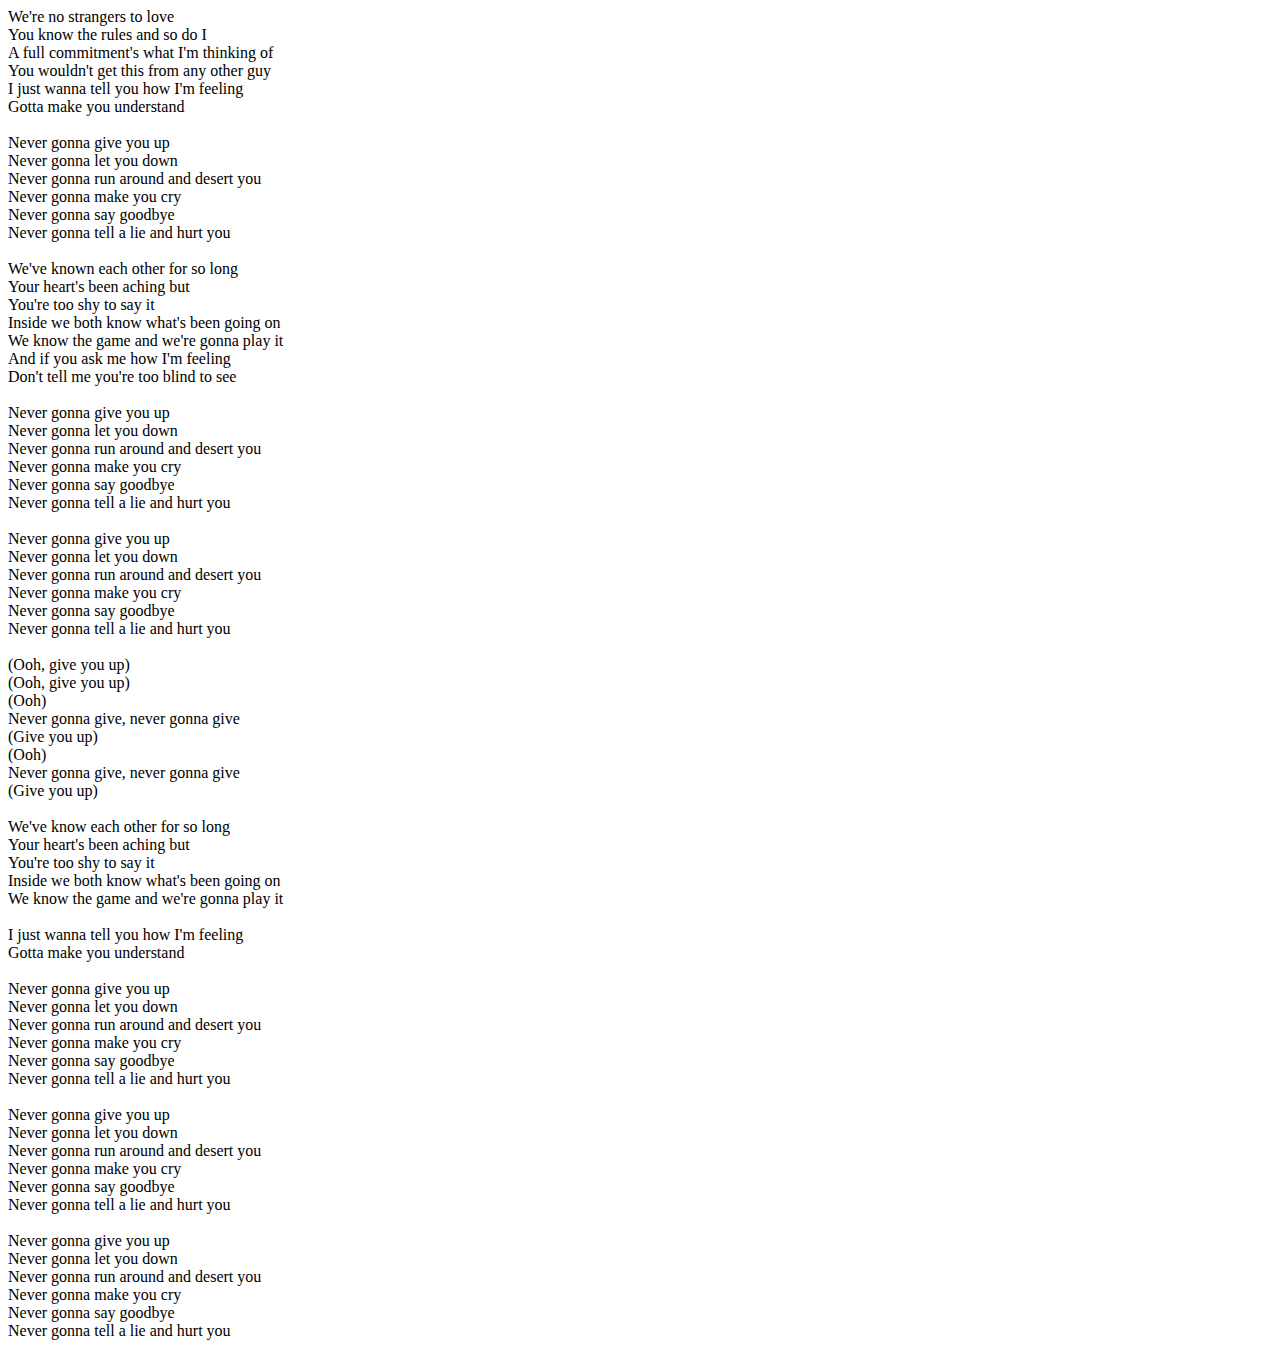
<file: demo.html>
<!DOCTYPE html>
<html>
<script>
t="We're no strangers to love|YouSrules;so do I|A full commitment's what?think7f|You wouldn't get this from anyLguy^zQnqAnd if:ask me[Don'tEme yRblind=ee{HUH_]|Qq^{x<br>{zxz||xxZKVlet:downVrun around;deseBVMcryVsay goodbyeV8a liFhuB||q eachLfor so long|Your hearPaching but|YRshy=@Inside we bothCwhaPgo7n|WeSgamFwe'reJpl@_U]^|I just wannaEyou[Gotta Munderstand](Ooh)|Z, nX|(GU[ how?feeling|ZNXXTgiveV|NTUiveK)|TeverJSCthe Rou're too QWe've9Pt's been Mmake:L other K:upJ gonna H(Ooh, gFe;E 8C9 Brt you@ay it|? I'm = to s; and : you 9 know8tell 7ing o";c="|{zxq_^][ZXVUTSRQPMLKJHFECB@?=;:987".split("");while(l=c.pop()){t=t.split(l);t=t.join(t.pop())}document.write(t)
</script>
</html>
</file>
